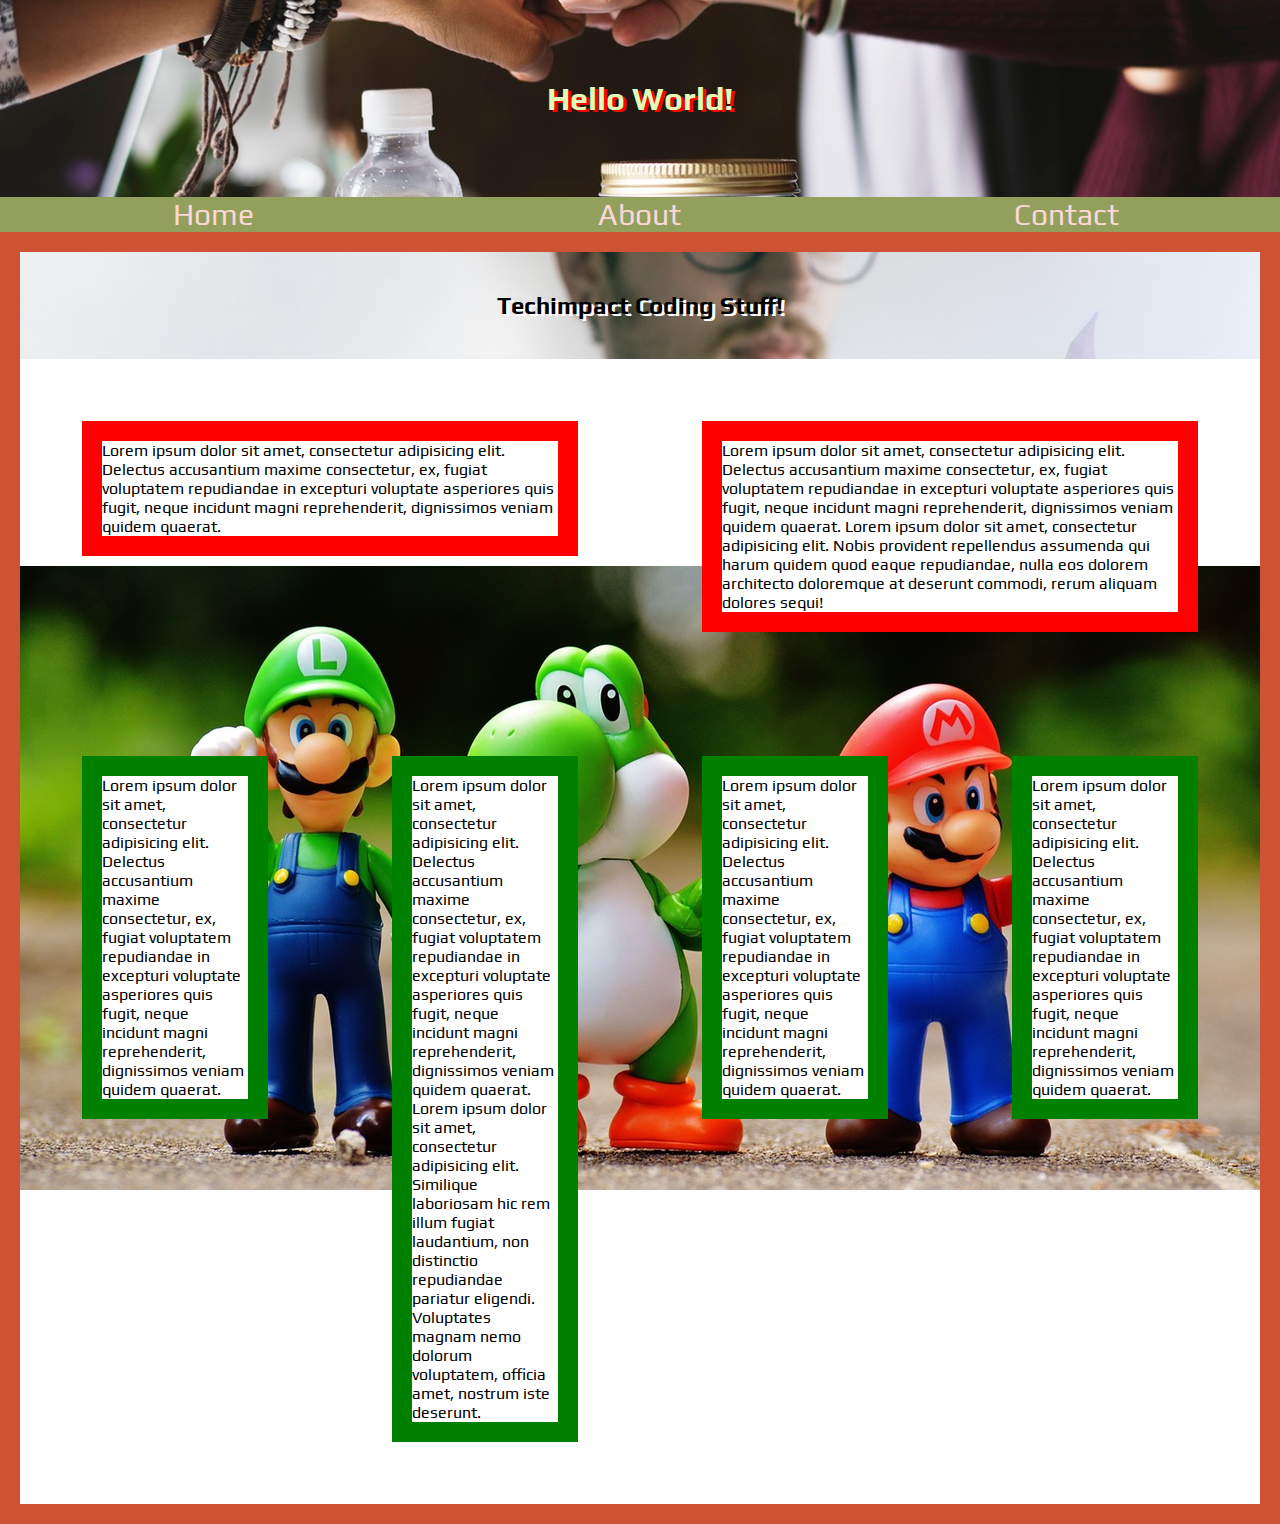
<file: index.html>
<!DOCTYPE html>
<html lang="en">
<head>
	<meta charset="utf-8">
	<link rel="stylesheet" type="text/css" href="css/style.css"><!-- links css to html  -->
	
	<title>My Second Website</title>

</head>
 
<body>

	<div class="hello-content">
	  <h1 class="center-text">Hello World!</h1>

	</div>
	
	
	<nav>
		<ul>

			<li> <a href="index.html">Home</a> </li>
			<li> <a href="about.html">About</a> </li>
			<li> <a href="contact.html">Contact</a> </li>
		</ul>
		
	</nav>
	<div class="main-content">

		<h2 class="center-text">Techimpact Coding Stuff!</h2>

		
		<!-- <img src="images/mario3.jpeg" class="half-image"> -->


		<div class="row">
  <div class="col-1-2">
    <p>Lorem ipsum dolor sit amet, consectetur adipisicing elit. Delectus accusantium maxime consectetur, ex, fugiat voluptatem repudiandae in excepturi voluptate asperiores quis fugit, neque incidunt magni reprehenderit, dignissimos veniam quidem quaerat.</p>
  </div>
    
  <div class="col-1-2">
    <p>Lorem ipsum dolor sit amet, consectetur adipisicing elit. Delectus accusantium maxime consectetur, ex, fugiat voluptatem repudiandae in excepturi voluptate asperiores quis fugit, neque incidunt magni reprehenderit, dignissimos veniam quidem quaerat. Lorem ipsum dolor sit amet, consectetur adipisicing elit. Nobis provident repellendus assumenda qui harum quidem quod eaque repudiandae, nulla eos dolorem architecto doloremque at deserunt commodi, rerum aliquam dolores sequi!</p></div>
</div>

<div class="row">
   <div class="col-1-4">
    <p>Lorem ipsum dolor sit amet, consectetur adipisicing elit. Delectus accusantium maxime consectetur, ex, fugiat voluptatem repudiandae in excepturi voluptate asperiores quis fugit, neque incidunt magni reprehenderit, dignissimos veniam quidem quaerat.</p>
  </div>
  <div class="col-1-4">
    <p>Lorem ipsum dolor sit amet, consectetur adipisicing elit. Delectus accusantium maxime consectetur, ex, fugiat voluptatem repudiandae in excepturi voluptate asperiores quis fugit, neque incidunt magni reprehenderit, dignissimos veniam quidem quaerat. Lorem ipsum dolor sit amet, consectetur adipisicing elit. Similique laboriosam hic rem illum fugiat laudantium, non distinctio repudiandae pariatur eligendi. Voluptates magnam nemo dolorum voluptatem, officia amet, nostrum iste deserunt.</p>
  </div>
  <div class="col-1-4">
    <p>Lorem ipsum dolor sit amet, consectetur adipisicing elit. Delectus accusantium maxime consectetur, ex, fugiat voluptatem repudiandae in excepturi voluptate asperiores quis fugit, neque incidunt magni reprehenderit, dignissimos veniam quidem quaerat.</p>
  </div>
  <div class="col-1-4">
    <p>Lorem ipsum dolor sit amet, consectetur adipisicing elit. Delectus accusantium maxime consectetur, ex, fugiat voluptatem repudiandae in excepturi voluptate asperiores quis fugit, neque incidunt magni reprehenderit, dignissimos veniam quidem quaerat.</p>
  </div>
</div>
	</div> <!-- this closes main-content -->


</body>
</html>
</file>
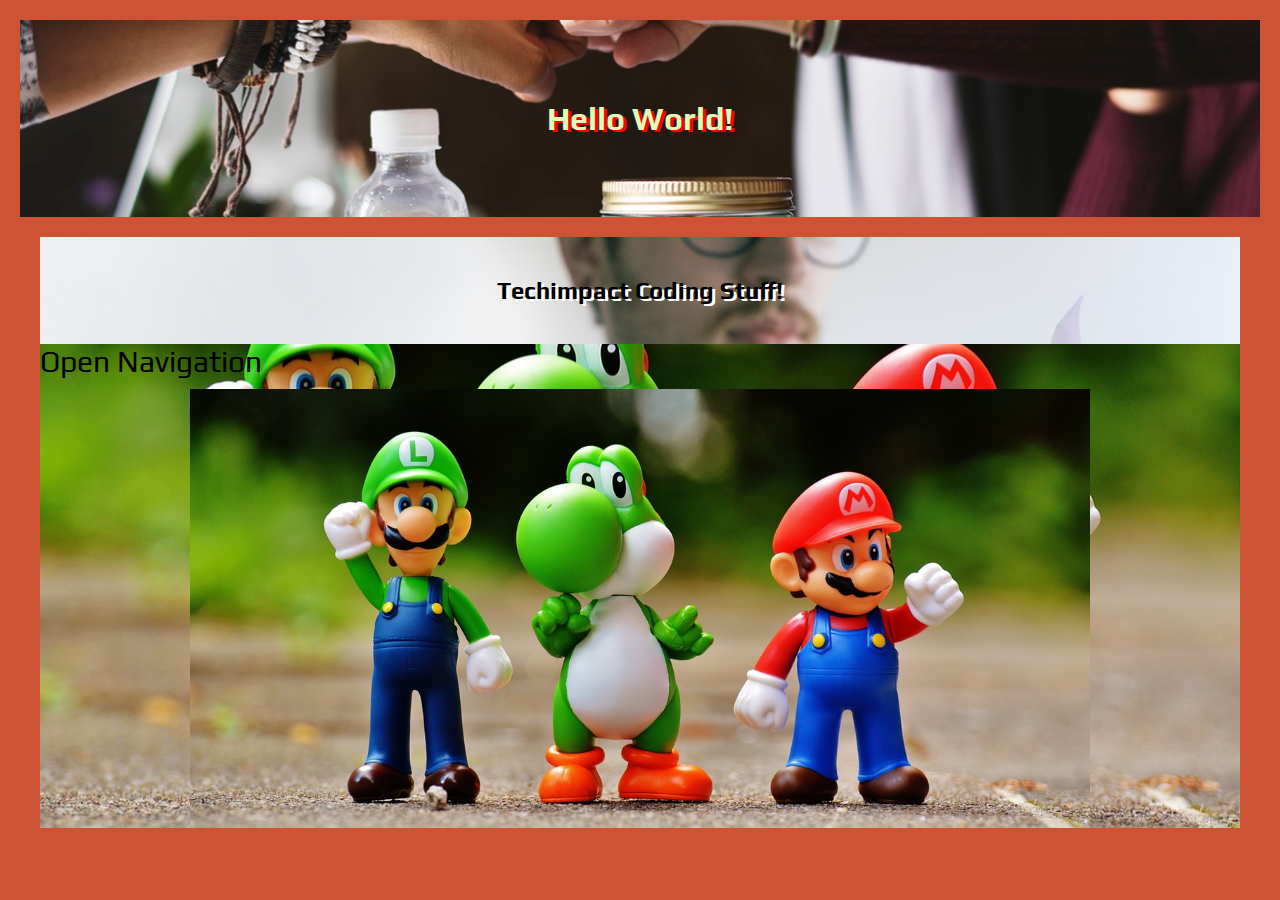
<file: about.html>
<!DOCTYPE html>
<html lang="en">

<div id="mySidenav" class="sidenav" style="width: 0px">
		<a href="javascript:void(0)" class="closebtn" onclick="closeNav()">&times;</a>
		 <a href="index.html">Home</a>
		 <a href="about.html">About</a>
		 <a href="contact.html">Contact</a>
		 
	
	</div><!-- this closes sidenav -->
	

<div id="main">	
	<head>
		<meta charset="utf-8">
		<link rel="stylesheet" type="text/css" href="css/style.css"><!-- links css to html  -->
		
		<title>About</title>

	</head>

 

	<body>


		<div class="hello-content">
		  <h1 class="center-text">Hello World!</h1>

		</div>
			
	
		<div class="main-content">
			<h2 class="center-text">Techimpact Coding Stuff!</h2>
		  <div class="popupbtn" ><span style="font-size:30px; cursor: pointer" onclick="openNav()">Open Navigation</span></div>
			
			<img src="images/mario3.jpeg" class="half-image">
		</div> <!-- this closes main-content -->
		
		<script type="text/javascript" src="js/sidenavpush.js"></script>
	</body>
</div>
</html>
</file>
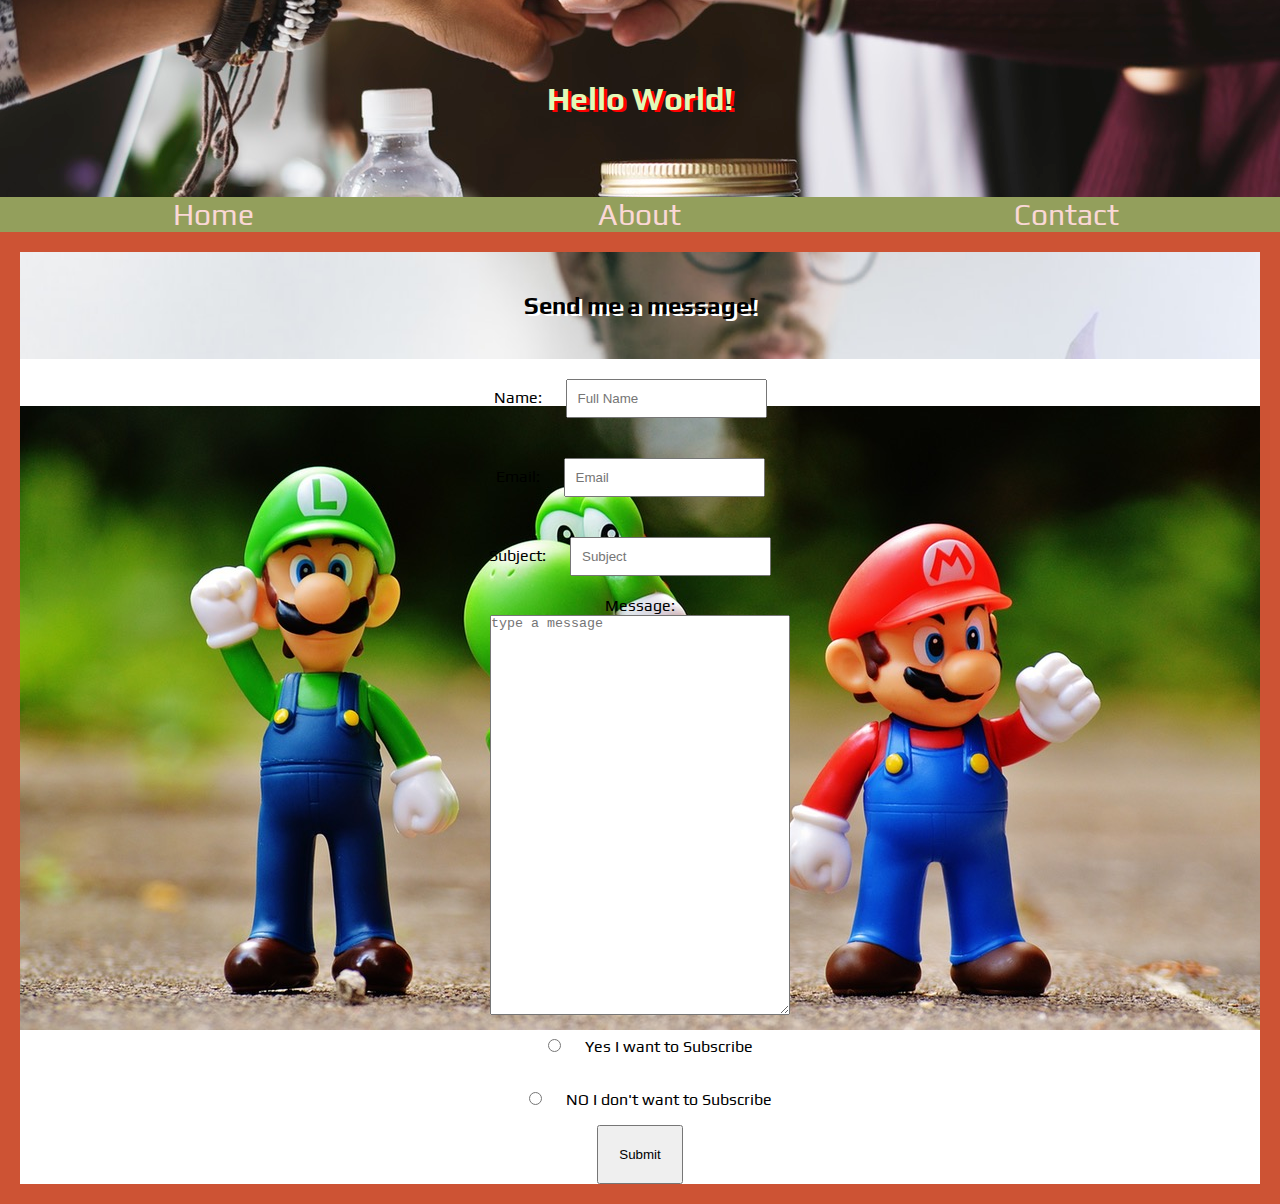
<file: contact.html>
<!DOCTYPE html>
<html lang="en">
<head>
	<meta charset="utf-8">
	<link rel="stylesheet" type="text/css" href="css/style.css"><!-- links css to html  -->
	<title>Contact</title>

</head>
 
<body>

	<div class="hello-content">
	  <h1 class="center-text">Hello World!</h1>

	</div>

	<nav>
		<ul>

			<li> <a href="index.html">Home</a> </li>
			<li> <a href="about.html">About</a> </li>
			<li> <a href="contact.html">Contact</a> </li>
		</ul>
		
	</nav>
	<section class="main-content">
			<h2 class="center-text">Send me a message!</h2>
				<form>
				<!-- <form method="post" action="???.php"-->
					<label>
						Name:
						<input type="text" name="name" placeholder="Full Name">
					</label>

					<label>
							Email:
						<input type="text" name="email" placeholder="Email">
					</label>
					<label>
						 Subject:
						 <input type="text" name="Subject" placeholder="Subject">
					</label>
					<label>
						 Message: <br>
						 <textarea name="message" placeholder="type a message"></textarea>
					</label>
					<label>
						<input type="radio" name="subscribe" value="yes"> Yes I want to Subscribe
					</label>
					<label>
						<input type="radio" name="subscribe" value="no"> NO I don't want to Subscribe
					</label>
					<button type="submit">Submit</button>
				</form>
	</section>
</body>
</html>
</file>
<file: css/style.css>
@import url('https://fonts.googleapis.com/css?family=Play:400,700');

*{box-sizing: border-box; /*pertains to all of the document*/
	padding: 0;
	margin: 0;
}

body{background-color: #CD5334;
	   /*text-align: center;*/
	   /*font-family: verdana;*/
	   font-family: 'Play', sans-serif;

}

nav ul{overflow: auto;
			 list-style: none; /*makes the dots on the list disappear */
	     /*padding: 0px; /*padding applies clockwise*/
	     background-color: #939F5C;
	     font-size: 30px;
	     text-align: center;

}
nav li {float: left;
	      width: 33.33%;
	      display: block;
	      /*text-decoration: none;*/
	      /*border: 5px solid black;*/
	      transition: .5s;
	   
}
nav a {color: #FAD8D6;
			 text-decoration: none;


}

nav li:hover {background-color: #EDB88B;

}

label {display: block;
			/*padding: 30px;*/
			text-align: center;

}
input {padding: 10px;
			 margin: 20px;

}
textarea {height: 400px;
					width: 300px;

}
.hello-content{padding: 80px 20px;
							 background-image: url("../images/teamwork.jpeg");
							 background-size: cover;
							 background-position: center;
							 /*text-align: center;*/
							 color: #E2F9B8;
							 text-shadow: 3px 2px red;
}
.main-content{margin: 20px;
							background-color: white;
							background-image: url("../images/mario3.jpeg");
							/*background-size: cover;*/
							background-repeat: no-repeat;
							background-position: center;
}		
.main-content h2{padding: 40px;
								 /*background-color: #fff;*/
								 /*margin: 20px;*/
								 background-image: url("../images/holdaplant.jpeg");
								 background-size: cover;
								 background-position: right top;
								 text-shadow: 3px 2px white;


}
.main-content p{background-color: #fff;
								/*padding: 0px;*/
								/*margin: 20px;*/


}
.main-content button{padding: 20px;
										 margin: auto;
										 display: block;


}
.half-image{width: 75%;
						display: block;
						margin: 10px auto;

}
.row{/*background-color: pink;*/

     
  
}
.row:after {
  content: "";
  display: table;
  clear: both;
}

.col-1-2{float: left;
         width: 40%;
         background-color: red;
         padding: 20px;
         margin: 5%;
         
}
.col-1-4{float: left;
         width: 15%;
         background-color: green;
         padding: 20px;
         margin: 5%;
}
/*==============================these are utility classes=================*/
.center-text{
	text-align: center;
}


/*==========================this is for sidenav code=======================*/
.popupbtn{color: black;

}
/*side nav menu*/
.sidenav{height: 100%
				 width 0;
				 position: fixed;
				 z-index: 1;
				 top: 0;
				 left: 0;
				 background-color: #111;
				 overflow-x: hidden;
				 padding-top: 60px;
				 transition: .5s;
}
/*side nav menu links*/
.sidenav a{padding 8px 8px 8px 32px;
					 text-decoration: none;
					 font-size: 25px;
					 color: #818181;
					 display: block;
					 transition: .3s;
					 font-family: 'Satisfy', cursive;
}
.sidenav a:hover, .offcanvas a:focus{color: #f1f1f1;

}
.sidenav .closebtn {
    position: absolute;
    top: 0;
    right: 25px;
    font-size: 36px;
    margin-left: 50px;
}

/* Style page content - use this if you want to push the page content to the right when you open the side navigation */
#main {
    transition: margin-left .5s;
    padding: 20px;
}

/* On smaller screens, where height is less than 450px, change the style of the sidenav (less padding and a smaller font size) */
@media screen and (max-height: 450px) {
    .sidenav {padding-top: 15px;}
    .sidenav a {font-size: 18px;}
}
</file>
